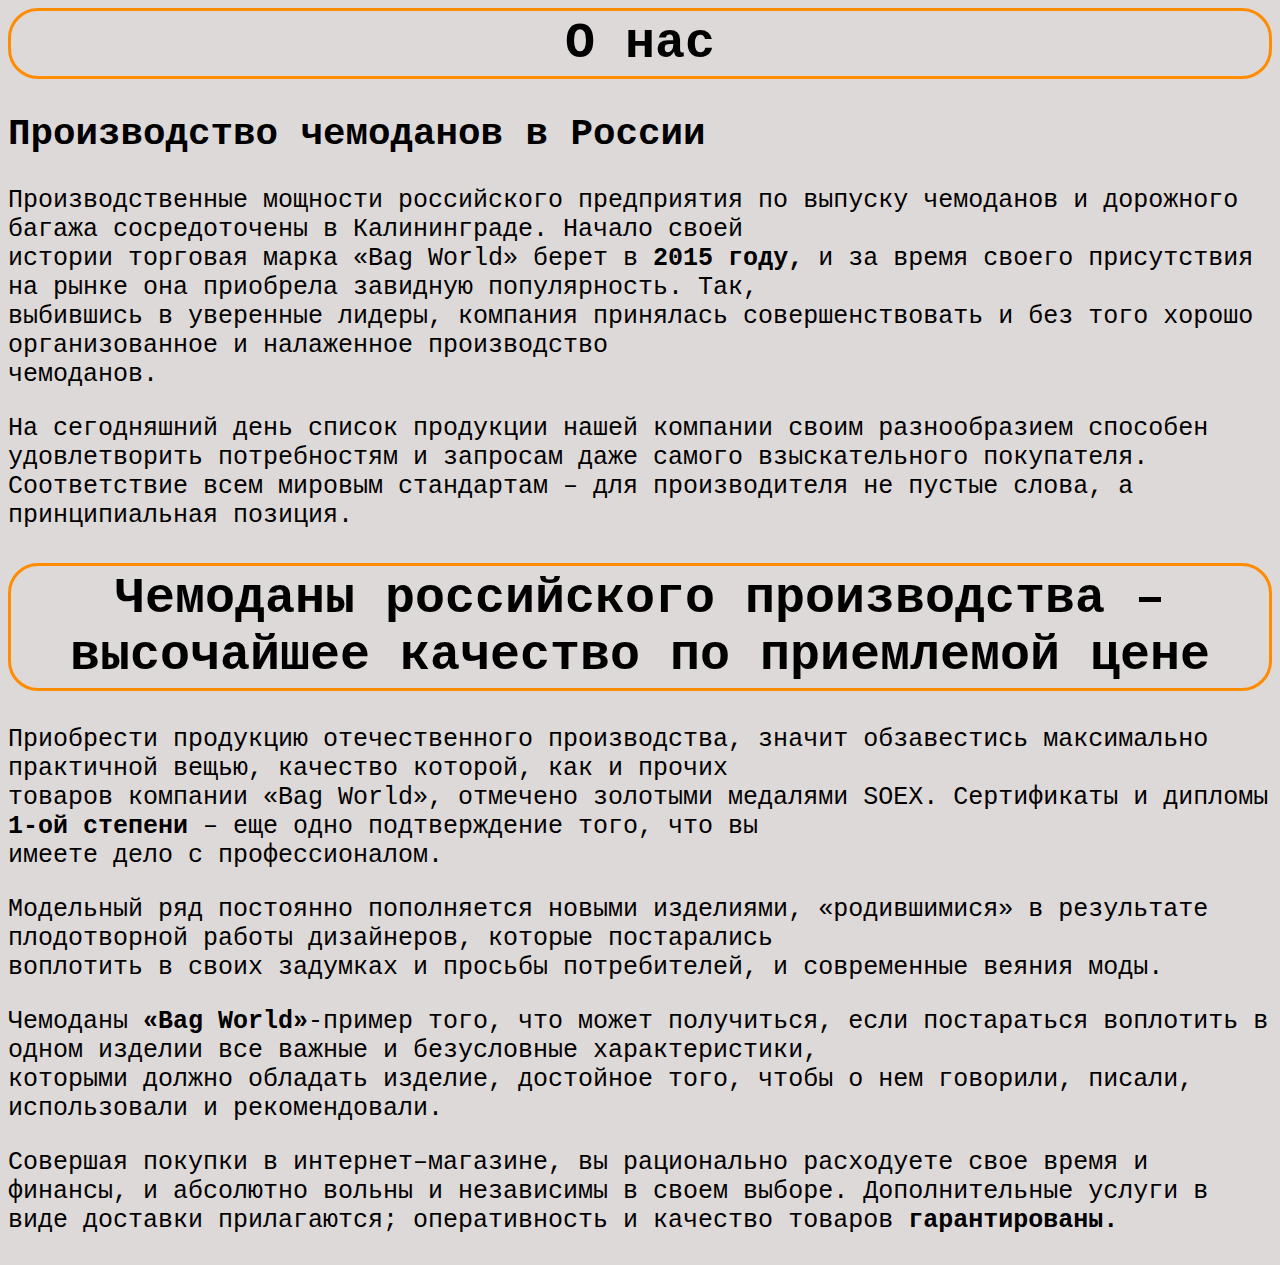
<file: about.html>
<html>
    <head>
    <title>Онас</title>
        <link rel="stylesheet" href="about.css">
     </head>   
     <body>
         <main>
             <h1>О нас</h1>
             <h2>Производство чемоданов в России</h1>
             <p>Производственные мощности российского предприятия по выпуску чемоданов и дорожного багажа сосредоточены в Калининграде. Начало своей </br>истории торговая марка «Bag World»  берет в <span><b>2015 году,</b></span> и за время своего присутствия на рынке она приобрела завидную популярность. Так, </br>выбившись в уверенные лидеры, компания принялась совершенствовать и без того хорошо организованное и налаженное производство </br>чемоданов. 
                <div class="cover">
                 <p>На сегодняшний день список продукции нашей компании своим разнообразием способен удовлетворить потребностям и запросам даже самого взыскательного покупателя. Соответствие всем мировым стандартам – для производителя не пустые слова, а принципиальная позиция.</p>
                 <div>
                <div class="lost">
                <h1>Чемоданы российского производства – высочайшее качество по приемлемой цене</h1>
                <p>Приобрести продукцию отечественного производства, значит обзавестись максимально практичной вещью, качество которой, как и прочих </br>товаров компании «Bag World», отмечено золотыми медалями SOEX. Сертификаты и дипломы <span><b>1-ой степени</b></span> – еще одно подтверждение того, что вы </br>имеете дело с профессионалом.</p>
                <p>Модельный ряд постоянно пополняется новыми изделиями, «родившимися» в результате плодотворной работы дизайнеров, которые постарались </br>воплотить в своих задумках и просьбы потребителей, и современные веяния моды.</p>
                <p>Чемоданы <span><b>«Bag World»</b></span>-пример того, что может получиться, если постараться воплотить в одном изделии все важные и безусловные характеристики, </br>которыми должно обладать изделие, достойное того, чтобы о нем говорили, писали, использовали и рекомендовали.</p>
                <p>Совершая покупки в интернет–магазине, вы рационально расходуете свое время и финансы, и абсолютно вольны и независимы в своем выборе. Дополнительные услуги в виде доставки прилагаются; оперативность и качество товаров <span><b>гарантированы.</b></span></p>
            </div>
        </main>
     </body>
</html>
</file>
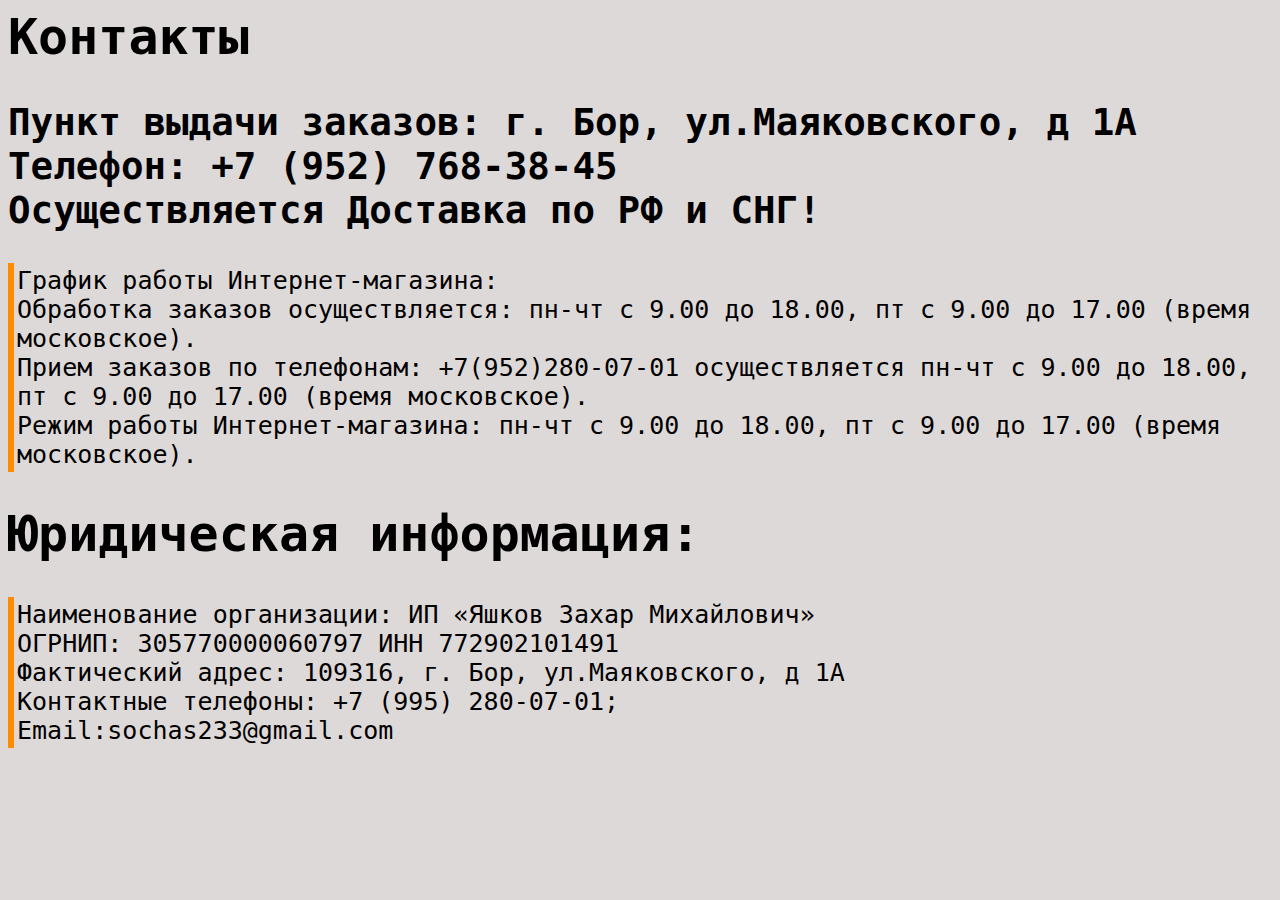
<file: contacts.html>
<html>
    <head>
        <title>Контакты</title>
        <link rel="stylesheet" href="contacts.css">
    </head>
    <body>
        <main>
         <h1>Контакты</h1>
         <h2>Пункт выдачи заказов: <span>г. Бор, ул.Маяковского, д 1A</span>
             </br>Телефон:<span> +7 (952) 768-38-45</span></br>Осуществляется Доставка по РФ и СНГ!</h2>
            <p>График работы Интернет-магазина:
            </br>Обработка заказов осуществляется: пн-чт с 9.00 до 18.00, пт с 9.00 до 17.00 (время московское).</br>Прием заказов по телефонам: +7(952)280-07-01 осуществляется пн-чт с 9.00 до 18.00, пт с 9.00 до 17.00 (время московское).</br>Режим работы Интернет-магазина: пн-чт с 9.00 до 18.00, пт с 9.00 до 17.00 (время московское).</p>
            <div class="hi">
                <h1>Юридическая информация:</h1>
                <p>Наименование организации: ИП «Яшков Захар Михайлович»
</br>ОГРНИП: 305770000060797   ИНН    772902101491
</br>Фактический адрес: 109316, г. Бор, ул.Маяковского, д 1A
</br>Контактные телефоны: +7 (995) 280-07-01; 
</br>Email:sochas233@gmail.com</p>
            </div>
        </main>
</file>
<file: about.css>
body{
    font-family: Monospace;
    font-size: 25;
    background-color:#DED9D9;
}
h1{
    border: 3px solid 
    darkorange;
    border-radius: 30px;
    padding: 4px;
    text-align: center;
}
span{
    text-shadow: #B2F1FF;
</file>
<file: contacts.css>
body{
    font-family: Monospace;
    font-size: 25;
    background-color:#DED9D9;
}
span:hover{
    text-shadow: 5px 5px #B2F1FF;
    transition: all 1s linear
}
p{
    border-left: 6px solid darkorange;
    padding: 3px;
}
</file>
